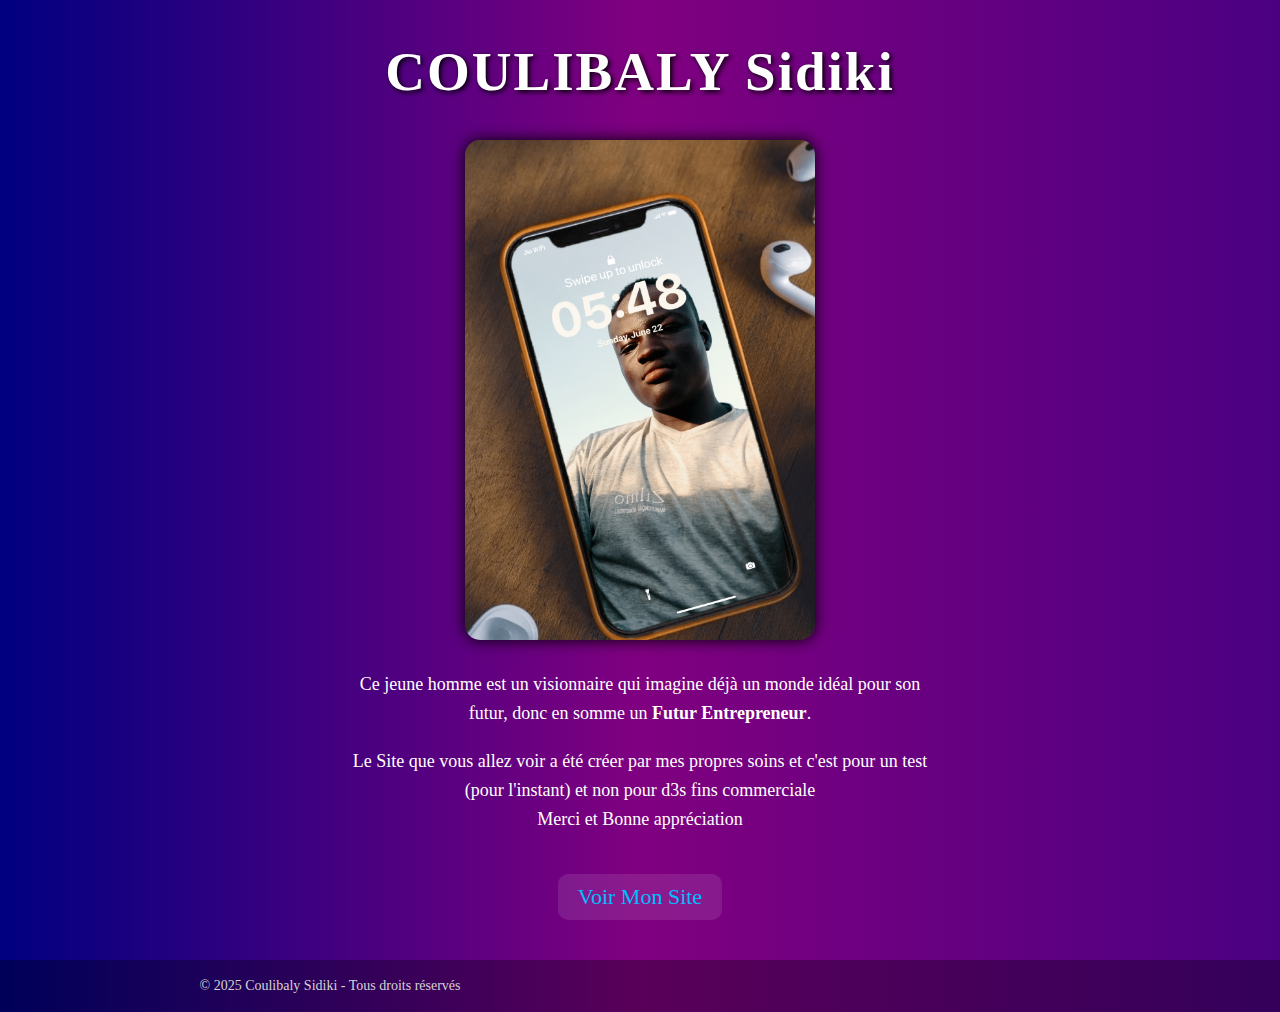
<file: index.html>
<!doctype html>
<html lang="fr">
  <head>
    <meta charset="utf-8">
    <link rel="stylesheet" href="style.css">
    <title>Ma Page Perso</title>
  </head>
  <body>
    <h1>COULIBALY Sidiki</h1>
    
    <img src="img4.jpg" alt="le Manifique protrait de Sidiki">
    
   <p>
  Ce jeune homme est un visionnaire qui imagine déjà un monde idéal pour son futur,
  donc en somme un <strong>Futur Entrepreneur</strong>.
</p>

<p>
  Le Site que vous allez voir a été créer par mes propres soins et c'est pour un test (pour l'instant) et non pour d3s fins commerciale <br>
  Merci et Bonne appréciation
</p>
    
    <a href="boutique.html">Voir Mon Site</a>
    
  <footer>
    <p>© 2025 Coulibaly Sidiki - Tous droits réservés</p>
  </footer>
  </body>
</html>
</file>
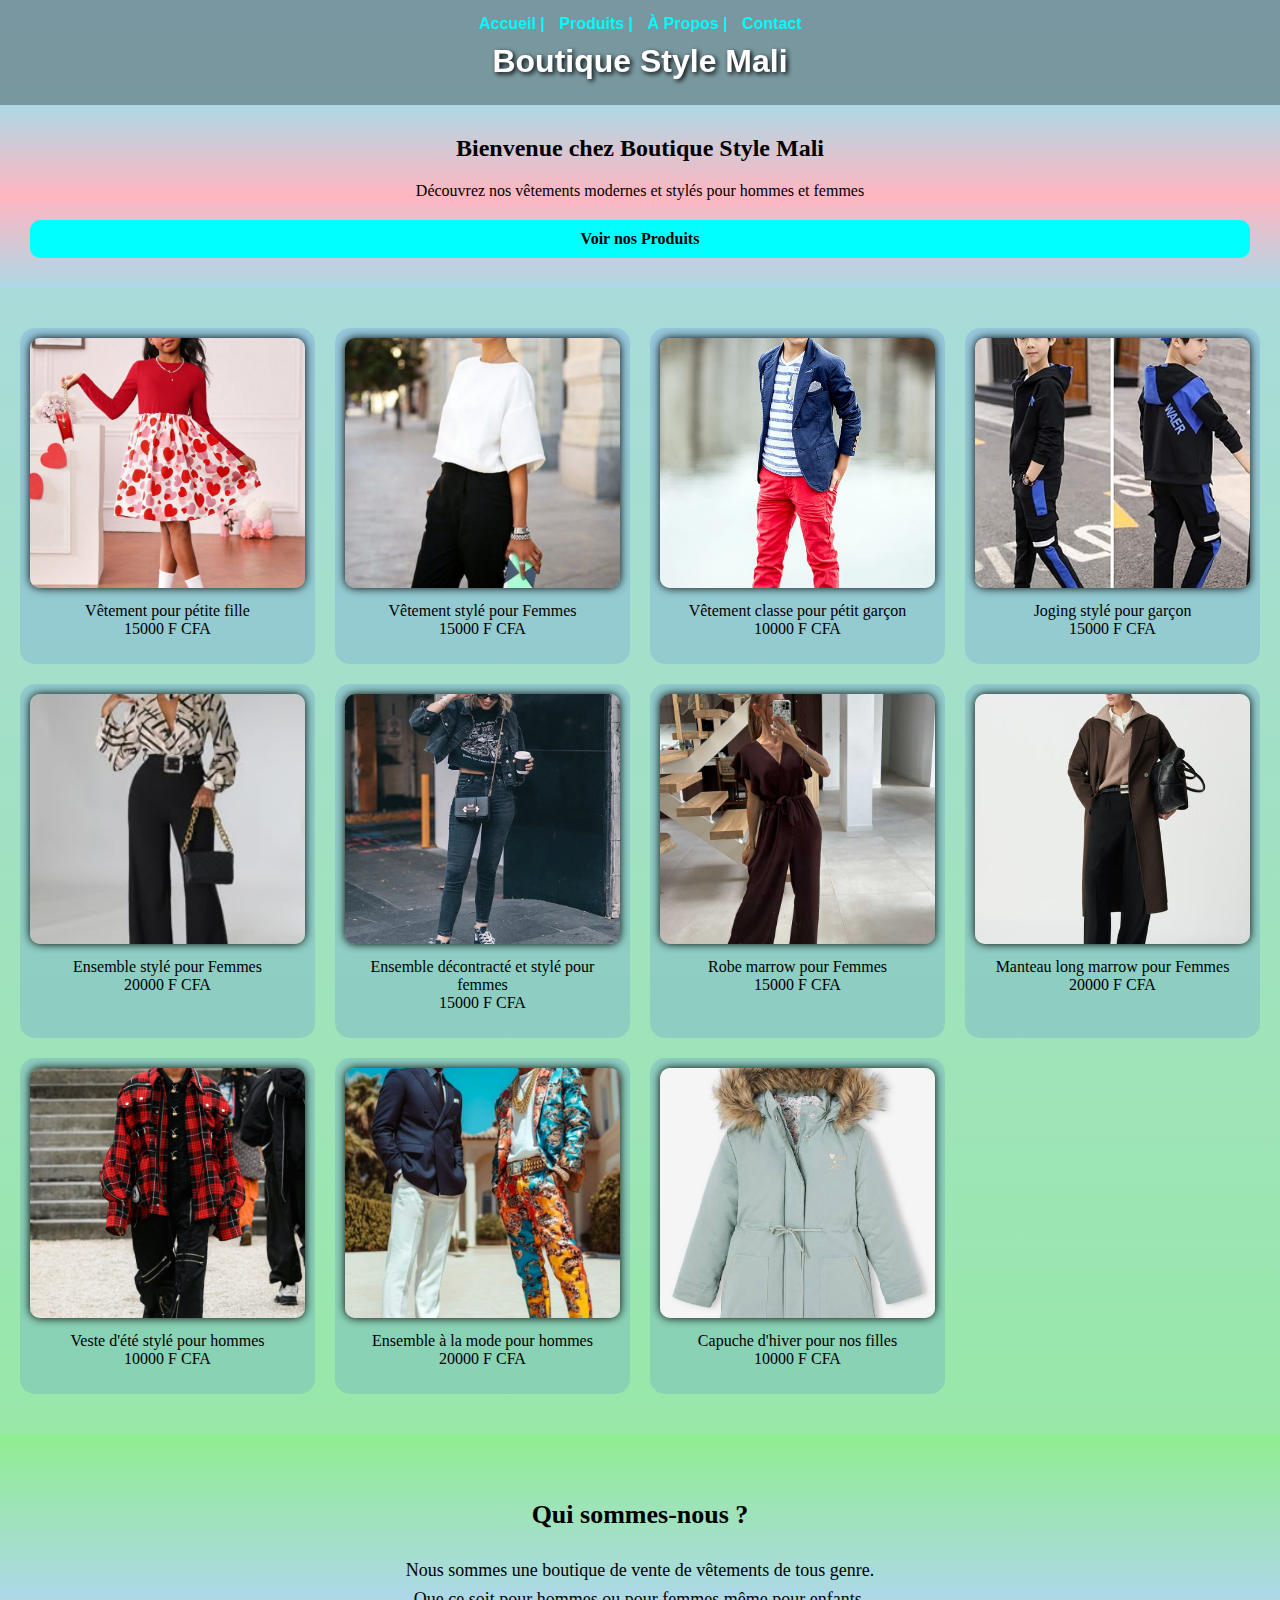
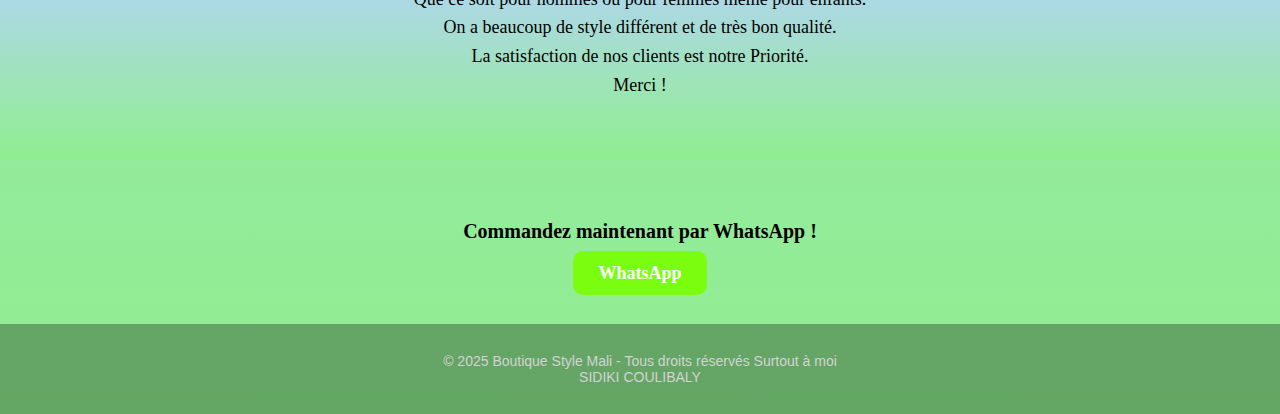
<file: boutique.html>
<!doctype html>
<html lang="fr">
  <head>
    <meta charset="utf-8">
    <link rel="stylesheet" href="style1.css">
    <title>Boutique Style Mali</title>
  </head>
  <body>
    <header>
      <a href="#Ac">Accueil |</a>
      <a href="#Produits">Produits |</a>
      <a href="#Àp">À Propos |</a>
      <a href="#Ct">Contact</a>
   <h1>Boutique Style Mali</h1>
   </header>
   <div class="All">
     
   <div class="Accueil" id="Ac">
     <h2>Bienvenue chez Boutique Style Mali</h2>
     <p>Découvrez nos vêtements modernes et stylés pour hommes et femmes</p>
   <a href="#Produits">Voir nos Produits</a>
   </div>
   
   <div class="Produits" id="Produits">
     
     <div class="article">
       <img src="vet1.jpg">
       <p>
         Vêtement pour pétite fille<br>
       15000 F CFA
       </p>
     </div>
     <div class="article">
       <img src="vet2.jpg">
       <p>
         Vêtement stylé pour Femmes<br>
         15000 F CFA
       </p>
     </div>
     <div class="article">
       <img src="vet3.jpg">
       <p>
         Vêtement classe pour pétit garçon <br>
         10000 F CFA
       </p>
     </div>
     <div class="article">
       <img src="vet4.jpg">
       <p>
         Joging stylé pour garçon<br>
         15000 F CFA
       </p>
     </div>
     <div class="article">
       <img src="vet5.jpg">
       <p>
         Ensemble stylé pour Femmes<br>
         20000 F CFA
       </p>
     </div>
     <div class="article">
       <img src="vet7.jpg">
       <p>
         Ensemble décontracté et stylé pour femmes<br>
         15000 F CFA
       </p>
     </div>
     <div class="article">
       <img src="vet6.jpg">
       <p>
         Robe marrow pour Femmes<br>
         15000 F CFA
       </p>
     </div>
     <div class="article">
       <img src="vet8.jpg">
       <p>
         Manteau long marrow pour Femmes<br>
         20000 F CFA
       </p>
     </div>
     <div class="article">
       <img src="vet9.jpg">
       <p>
         Veste d'été stylé pour hommes<br>
         10000 F CFA
       </p>
     </div>
     <div class="article">
       <img src="vet10.jpg">
       <p>
         Ensemble à la mode pour hommes<br>
         20000 F CFA
       </p>
     </div>
     <div class="article">
       <img src="vet11.jpg">
       <p>
         Capuche d'hiver pour nos filles<br>
         10000 F CFA
       </p>
     </div>
     
   </div>
   
   <div class="Propos" id="Àp">
     <h3>Qui sommes-nous ?</h3>
     <p class="texte">
       Nous sommes une boutique de vente de vêtements de tous genre. <br>
       Que ce soit pour hommes ou pour femmes même pour enfants. <br>
       On a beaucoup de style différent et de très bon qualité. <br>
       La satisfaction de nos clients est notre Priorité. <br>
       Merci !
     </p>
   </div>
   
   <div class="Contacts" id="Ct">
     <p> Commandez maintenant par WhatsApp !</p>
     <a href="https://wa.me/22352388039">
      WhatsApp </a>
     
   </div>
   
  </div>
  <footer>
    <p>© 2025 Boutique Style Mali - Tous droits réservés Surtout à moi<br>SIDIKI COULIBALY</p>
  </footer>
  <script src="script1.js"></script>
  </body>
</html>
</file>
<file: style.css>
/* ======== STYLE GLOBAL ======== */
body {
  margin: 0;
  padding: 0;
  font-family: "Georgia", serif;
  background: linear-gradient(to top right, navy, purple, darkviolet);
  color: white;
  text-align: center;
  min-height: 100vh;
}

/* ======== TITRE PRINCIPAL ======== */
h1 {
  color: white;
  font-size: 50px;
  margin-top: 40px;
  text-shadow: 2px 2px 5px black;
  letter-spacing: 2px;
}

/* ======== IMAGE DE PROFIL ======== */
img {
  display: block;
  margin: 30px auto;
  width: 300px;
  height: 450px;
  border-radius: 15px;
  object-fit: cover;
  box-shadow: 0px 0px 15px black;
  transition: transform 0.5s;
}

img:hover {
  transform: scale(1.1);
}

/* ======== PARAGRAPHE ======== */
p {
  max-width: 600px;
  margin: 20px auto;
  font-size: 18px;
  line-height: 1.6;
  color: white;
  padding: 0 15px;
}

/* ======== LISTE ======== */
ul {
  list-style: none;
  padding: 0;
}

li {
  font-size: 18px;
  margin: 8px 0;
  color: white;
}

.effet {
  color: tomato;
  font-size: 22px;
  text-transform: uppercase;
  margin-bottom: 10px;
}

/* ======== LIEN TELEGRAM ======== */
a {
  display: inline-block;
  margin-top: 20px;
  text-decoration: none;
  font-size: 22px;
  color: deepskyblue;
  background: rgba(255, 255, 255, 0.1);
  padding: 10px 20px;
  border-radius: 10px;
  transition: 0.3s;
}

a:hover {
  transform: scale(1.1);
}

/* ======== PIED DE PAGE ======== */
footer {
  margin-top: 40px;
  padding: 15px;
  background: rgba(0, 0, 0, 0.3);
}

footer p {
  font-size: 14px;
  color: lightgray;
  margin: 0;
}

/* ======== 🎯 RESPONSIVE DESIGN ======== */

/* 📱 Petits écrans (téléphones) */
@media (max-width: 600px) {
  h1 {
    font-size: 32px;
  }

  img {
    width: 80%;
    height: auto;
  }

  p, li {
    font-size: 16px;
  }

  a {
    font-size: 18px;
    padding: 8px 15px;
  }
}

/* 💻 Tablettes (écrans moyens) */
@media (min-width: 601px) and (max-width: 1024px) {
  h1 {
    font-size: 40px;
  }

  img {
    width: 70%;
    height: auto;
  }

  p {
    font-size: 17px;
  }
}

/* 🖥️ Grands écrans (ordinateurs) */
@media (min-width: 1025px) {
  body {
    background: linear-gradient(to right, navy, purple, indigo);
  }

  h1 {
    font-size: 55px;
  }

  img {
    width: 350px;
    height: 500px;
  }
}
</file>
<file: style1.css>
/* ========== STYLE GLOBAL ========== */
body {
  margin: 0;
  font-family: "Poppins", sans-serif;
  background: linear-gradient(to bottom,lightblue,lightgreen);
  color: white;
  text-align: center;
}

/* ========== HEADER ========== */
header {
  background: rgba(0, 0, 0, 0.3);
  padding: 15px;
  position: sticky;
  top: 0;
  z-index: 100;
}

header h1 {
  margin: 10px 0;
  font-size: 32px;
  text-shadow: 2px 2px 5px black;
}

header a {
  color: #00ffff;
  text-decoration: none;
  margin: 0 5px;
  font-weight: bold;
  transition: 0.3s;
}

header a:hover {
  color: gold;
}

/* ========== ACCUEIL ========== */
.Accueil{
  display: block;
  text-align: center;
  padding: 10px;
  background-image: url('vet12.jpg');
  background: linear-gradient(to top,lightblue,lightpink,lightblue);
  font-family: Times New Roman;
  color:black;
}
.Accueil a{
  text-decoration: none;
  display: block;
  background: royalblue;
  border-radius: 10px;
  padding: 15px;
  margin:20px;
  color: white;
  font-family: Georgia;
}
.Accueil a {
  background: #00ffff;
  color: black;
  padding: 10px 20px;
  border-radius: 10px;
  font-weight: bold;
  text-decoration: none;
  transition: 0.3s;
}

.Accueil a:hover {
  background: gold;
}

/* ========== PRODUITS ========== */
.Produits {
  display: grid;
  grid-template-columns: repeat(4, 1fr); /* 4 colonnes sur PC */
  gap: 20px;
  padding: 40px 20px;
  
}

.article {
    background-color: rgba(0,30,255,0.1);
  border-radius: 15px;
  padding: 10px;
  transition: 0.3s;
}

.article:hover {
  transform: scale(1.05);
  box-shadow: 10px 15px 10px rgba(0,0,0,0.5);
  background: lightblue;
}

.article img {
  width: 100%;
  height: 250px;
  object-fit: cover;
  border-radius: 10px;
  box-shadow: 0px 0px 10px black;
}
.article:hover img{
  transform: scale(1.05);
  box-shadow: 10px 15px 10px rgba(0,0,0,0.5);
 }
.article p {
  font-size: 16px;
  margin-top: 10px;
  color: black;
  font-family: Times New Roman;
}

/* ========== À PROPOS ========== */
.Propos {
  background: linear-gradient(to top,lightgreen,lightblue,lightgreen);
  padding: 40px 20px;
    color:black;

}

.Propos h3 {
  font-size: 26px;
     font-family: Georgia;

}

.Propos .texte {
  font-size: 18px;
  max-width: 700px;
  margin: 20px auto;
  line-height: 1.6;
     font-family: Times New Roman;

}

/* ========== CONTACTS ========== */
.Contacts {
  padding: 40px 20px;
}

.Contacts p {
  font-size: 20px;
  font-family: Times New Roman;
  font-weight: bold;
  color:black;
}

.Contacts a {
  background-color: rgba(120,255,0,0.9);
  color: white;
  padding: 12px 25px;
  border-radius: 10px;
  font-size: 18px;
  text-decoration: none;
  transition: 0.3s;
  font-weight:bold;
  font-family: Georgia;
}

.Contacts a:hover {
  background: white;
  background:green;
}

/* ========== FOOTER ========== */
footer {
  background: rgba(0, 0, 0, 0.3);
  padding: 15px;
  font-size: 14px;
  color: lightgray;
}

/* ========== RESPONSIVE DESIGN ========== */

/* 📱 Téléphone : 2 produits par ligne */
@media (max-width: 600px) {
  .Produits {
    grid-template-columns: repeat(2, 1fr);
  }

  header h1 {
    font-size: 24px;
  }

  .Accueil h2 {
    font-size: 22px;
  }

  .article img {
    height: 180px;
  }
}

/* 💻 Tablette : 3 produits par ligne */
@media (min-width: 601px) and (max-width: 1024px) {
  .Produits {
    grid-template-columns: repeat(3, 1fr);
  }

  header h1 {
    font-size: 28px;
  }

  .article img {
    height: 220px;
  }
}

/* 🖥️ Ordinateur : 4 produits par ligne */
@media (min-width: 1025px) {
  .Produits {
    grid-template-columns: repeat(4, 1fr);
  }
}
</file>
